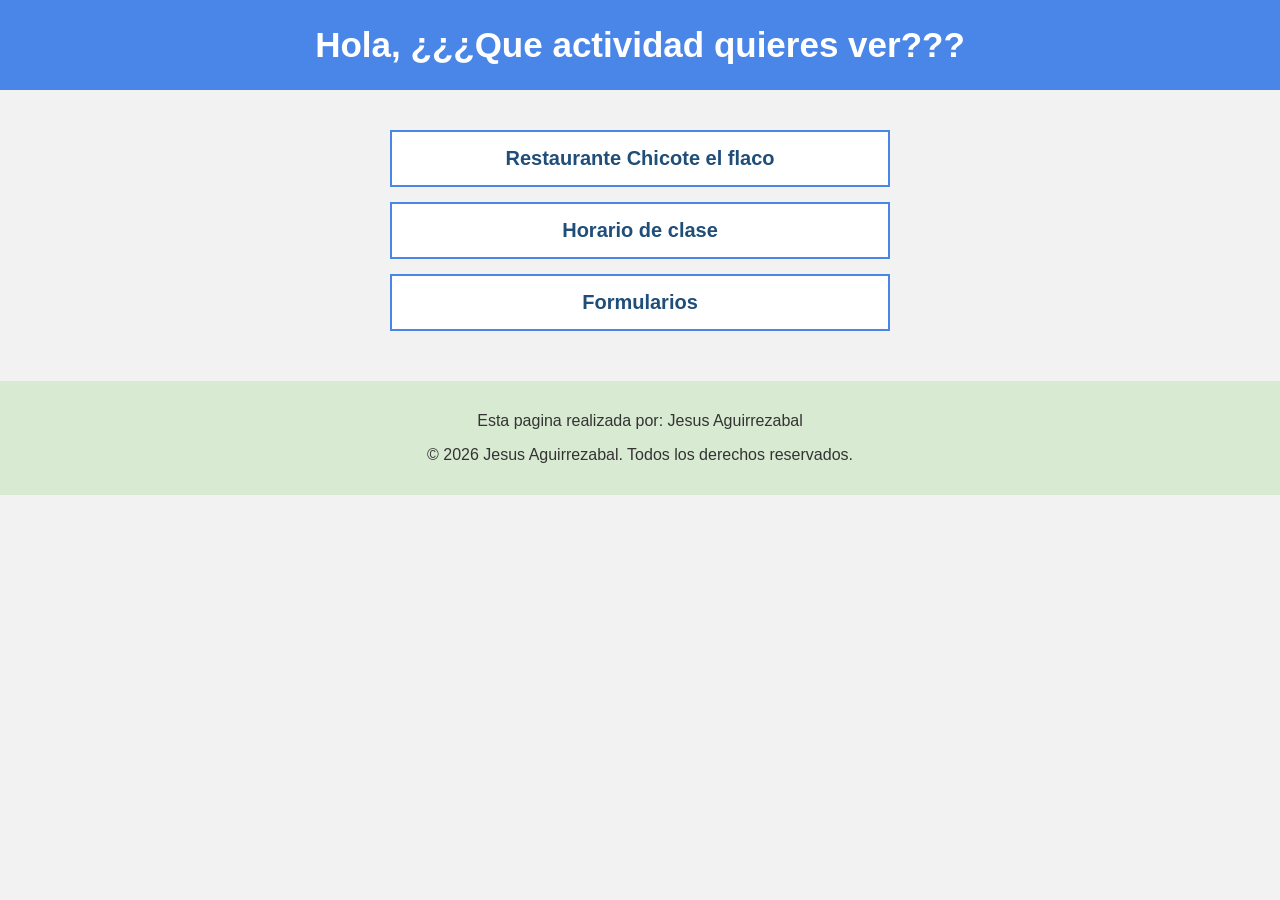
<file: index.html>
<!DOCTYPE html>
<html lang="es">

<head>
    <meta charset="UTF-8">
    <meta name="author" content="Jesus Aguirrezabal">
    <meta name="description" content="Página principal de actividades">
    <meta name="keywords" content="restaurante, horario, formularios">
    <title>Página principal</title>

    <link rel="stylesheet" href="Estilo.css">
</head>

<body>

    <header>
        <h1>Hola, ¿¿¿Que actividad quieres ver???</h1>
    </header>

    <main>

        <nav>
            <ul>
                <li><a href="Restaurante/Index.html">Restaurante Chicote el flaco</a></li>
                <li><a href="Horario de clase/Index.html">Horario de clase</a></li>
                <li><a href="Formularios/index.html">Formularios</a></li>
            </ul>
        </nav>

    </main>

    <footer>
        <p>Esta pagina realizada por: Jesus Aguirrezabal</p>
        <p>© 2026 Jesus Aguirrezabal. Todos los derechos reservados.</p>
    </footer>

</body>
</html>
</file>
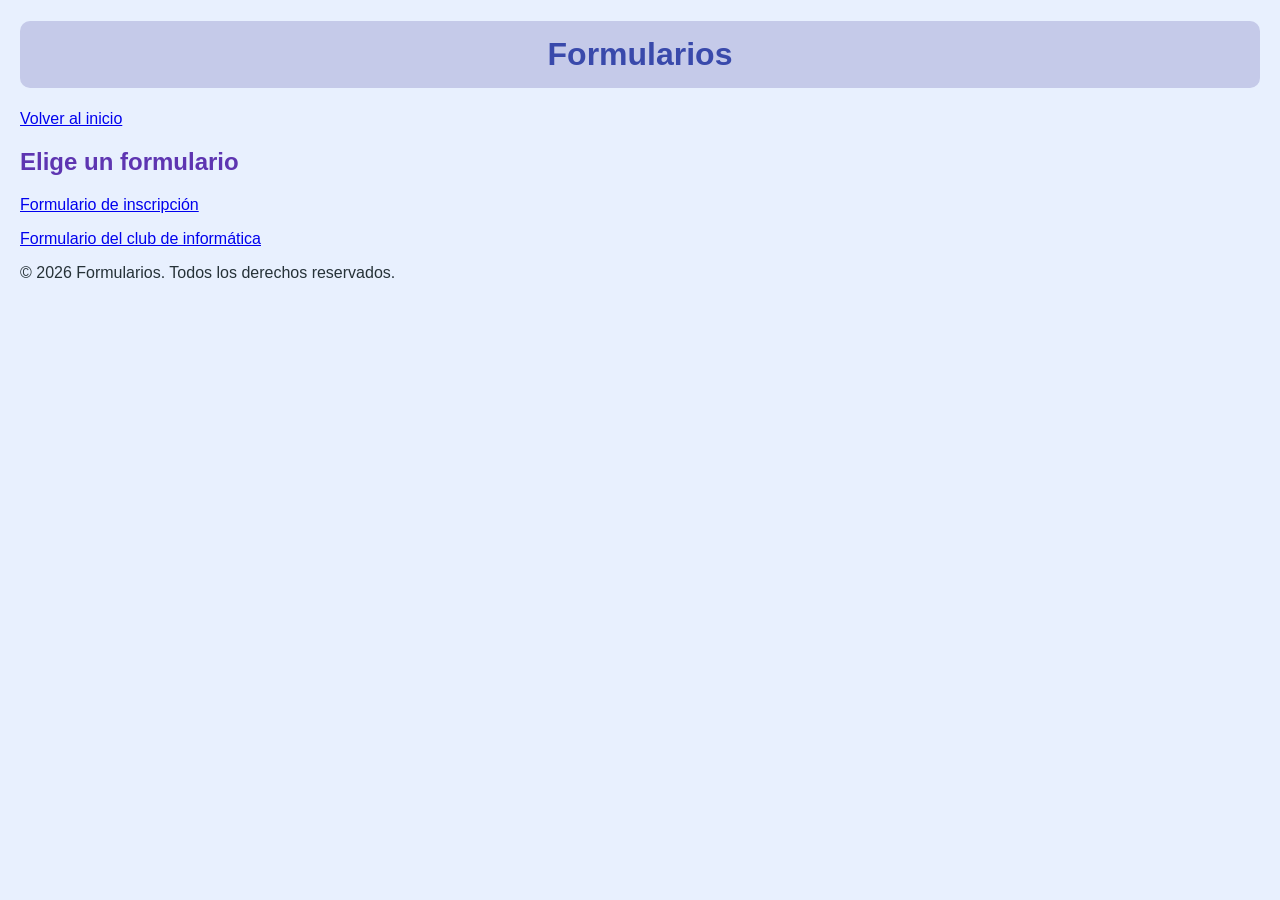
<file: Formularios/index.html>
<!DOCTYPE html>
<html lang="es">
<head>
    <meta charset="UTF-8">
    <meta name="author" content="TU NOMBRE">
    <meta name="description" content="Formularios">
    <meta name="keywords" content="formularios, restaurante">
    <title>Formularios</title>
    <link rel="stylesheet" href="Index.css">
</head>

<body>

    <header>
        <h1>Formularios</h1>
    </header>

    <nav>
        <a href="../index.html">Volver al inicio</a>
    </nav>

    <main>
        <h2>Elige un formulario</h2>

        <p><a href="Inscripcion.html">Formulario de inscripción</a></p>

        <p><a href="Club.html">Formulario del club de informática</a></p>

    </main>

<footer>
        <p>
            © 2026 Formularios. Todos los derechos reservados.
        </p>
    </footer>

</body>
</html>
</file>
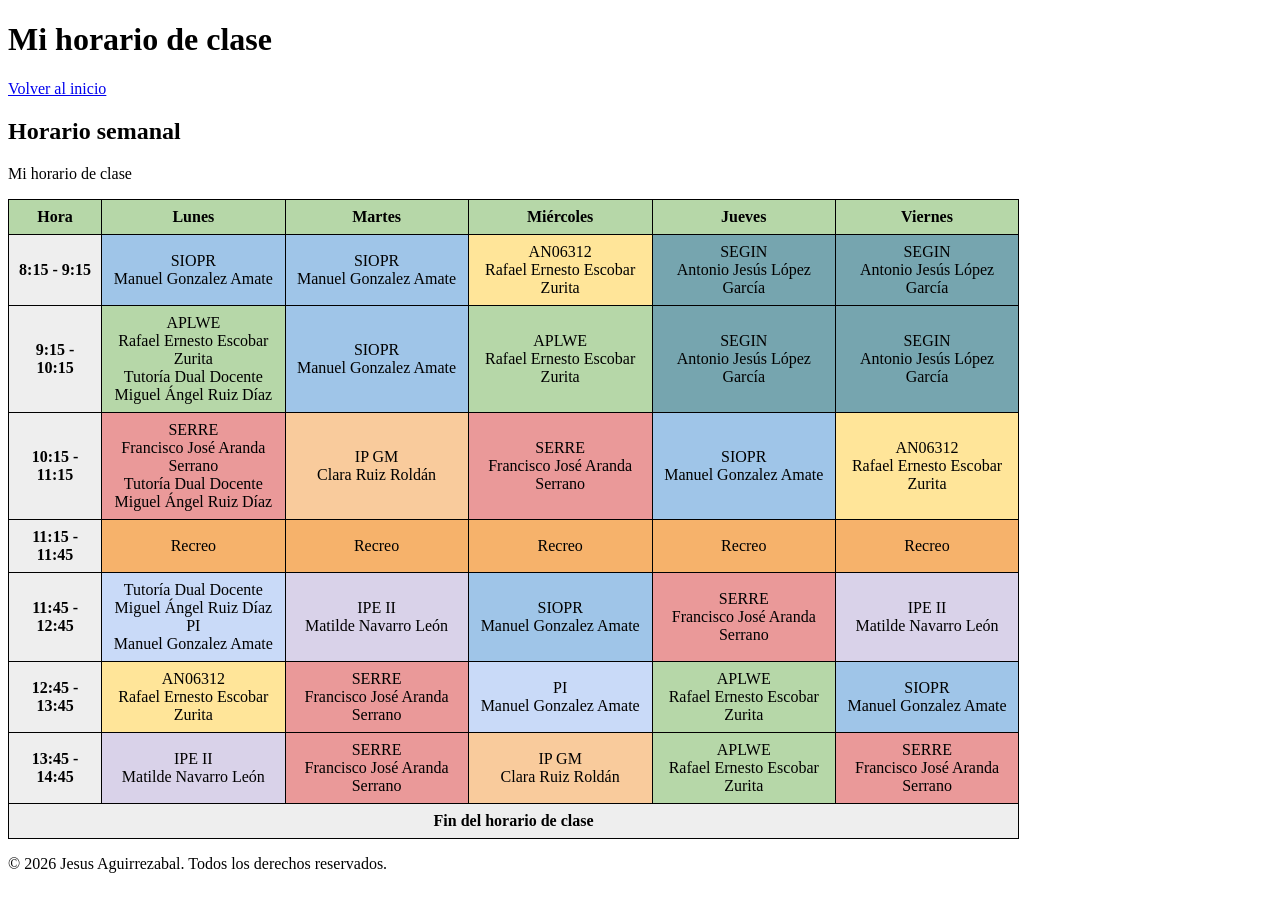
<file: Horario de clase/Index.html>
<!DOCTYPE html>
<html lang="es">

<head>
    <meta charset="UTF-8">
    <meta name="author" content="TU NOMBRE">
    <meta name="description" content="Horario de clase de 2SMR">
    <meta name="keywords" content="horario, clase, 2SMR">
    <title>Mi horario de clase</title>

    <link rel="stylesheet" href="estilo.css">
</head>

<body>

    <header>
        <h1>Mi horario de clase</h1>
    </header>

    <nav>
        <a href="../index.html">Volver al inicio</a>
    </nav>

    <main>

        <h2>Horario semanal</h2>

        <p>Mi horario de clase</p>

        <table>

            <tr>
                <th>Hora</th>
                <th>Lunes</th>
                <th>Martes</th>
                <th>Miércoles</th>
                <th>Jueves</th>
                <th>Viernes</th>
            </tr>

            <tr>
                <td class="hora">8:15 - 9:15</td>

                <td class="siopr">
                    SIOPR<br>
                    Manuel Gonzalez Amate
                </td>

                <td class="siopr">
                    SIOPR<br>
                    Manuel Gonzalez Amate
                </td>

                <td class="an06312">
                    AN06312<br>
                    Rafael Ernesto Escobar Zurita
                </td>

                <td class="segin">
                    SEGIN<br>
                    Antonio Jesús López García
                </td>

                <td class="segin">
                    SEGIN<br>
                    Antonio Jesús López García
                </td>
            </tr>

            <tr>
                <td class="hora">9:15 - 10:15</td>

                <td class="aplwe">
                    APLWE<br>
                    Rafael Ernesto Escobar Zurita<br>
                    Tutoría Dual Docente<br>
                    Miguel Ángel Ruiz Díaz
                </td>

                <td class="siopr">
                    SIOPR<br>
                    Manuel Gonzalez Amate
                </td>

                <td class="aplwe">
                    APLWE<br>
                    Rafael Ernesto Escobar Zurita
                </td>

                <td class="segin">
                    SEGIN<br>
                    Antonio Jesús López García
                </td>

                <td class="segin">
                    SEGIN<br>
                    Antonio Jesús López García
                </td>
            </tr>

            <tr>
                <td class="hora">10:15 - 11:15</td>

                <td class="serre">
                    SERRE<br>
                    Francisco José Aranda Serrano<br>
                    Tutoría Dual Docente<br>
                    Miguel Ángel Ruiz Díaz
                </td>

                <td class="ipgm">
                    IP GM<br>
                    Clara Ruiz Roldán
                </td>

                <td class="serre">
                    SERRE<br>
                    Francisco José Aranda Serrano
                </td>

                <td class="siopr">
                    SIOPR<br>
                    Manuel Gonzalez Amate
                </td>

                <td class="an06312">
                    AN06312<br>
                    Rafael Ernesto Escobar Zurita
                </td>
            </tr>

            <tr>
                <td class="hora">11:15 - 11:45</td>

                <td class="recreo">Recreo</td>
                <td class="recreo">Recreo</td>
                <td class="recreo">Recreo</td>
                <td class="recreo">Recreo</td>
                <td class="recreo">Recreo</td>
            </tr>

            <tr>
                <td class="hora">11:45 - 12:45</td>

                <td class="pi">
                    Tutoría Dual Docente<br>
                    Miguel Ángel Ruiz Díaz<br>
                    PI<br>
                    Manuel Gonzalez Amate
                </td>

                <td class="ipe">
                    IPE II<br>
                    Matilde Navarro León
                </td>

                <td class="siopr">
                    SIOPR<br>
                    Manuel Gonzalez Amate
                </td>

                <td class="serre">
                    SERRE<br>
                    Francisco José Aranda Serrano
                </td>

                <td class="ipe">
                    IPE II<br>
                    Matilde Navarro León
                </td>
            </tr>

            <tr>
                <td class="hora">12:45 - 13:45</td>

                <td class="an06312">
                    AN06312<br>
                    Rafael Ernesto Escobar Zurita
                </td>

                <td class="serre">
                    SERRE<br>
                    Francisco José Aranda Serrano
                </td>

                <td class="pi">
                    PI<br>
                    Manuel Gonzalez Amate
                </td>

                <td class="aplwe">
                    APLWE<br>
                    Rafael Ernesto Escobar Zurita
                </td>

                <td class="siopr">
                    SIOPR<br>
                    Manuel Gonzalez Amate
                </td>
            </tr>

            <tr>
                <td class="hora">13:45 - 14:45</td>

                <td class="ipe">
                    IPE II<br>
                    Matilde Navarro León
                </td>

                <td class="serre">
                    SERRE<br>
                    Francisco José Aranda Serrano
                </td>

                <td class="ipgm">
                    IP GM<br>
                    Clara Ruiz Roldán
                </td>

                <td class="aplwe">
                    APLWE<br>
                    Rafael Ernesto Escobar Zurita
                </td>

                <td class="serre">
                    SERRE<br>
                    Francisco José Aranda Serrano
                </td>
            </tr>

            <tr>
                <td colspan="6" class="fin">
                    Fin del horario de clase
                </td>
            </tr>

        </table>

    </main>
<footer>
        <p>
            © 2026 Jesus Aguirrezabal. Todos los derechos reservados.
        </p>
    </footer>
</body>

</html>
</file>
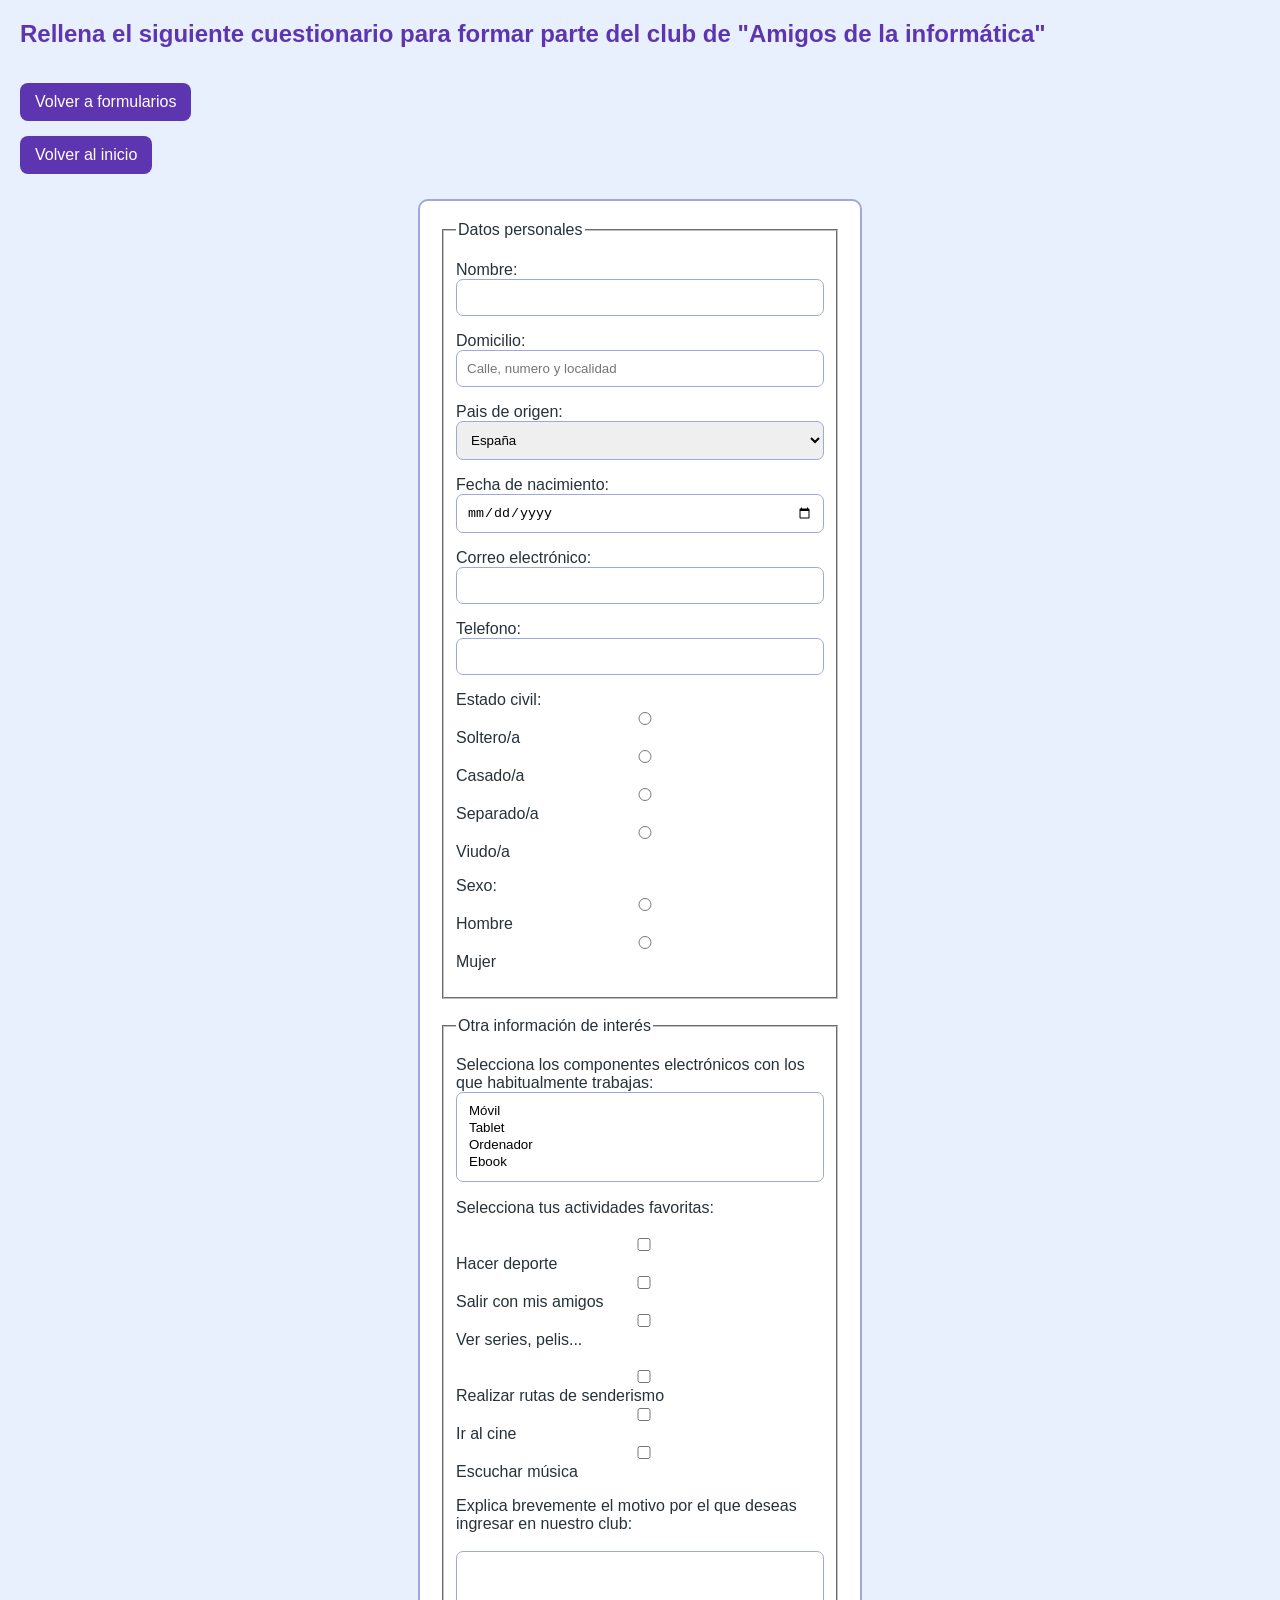
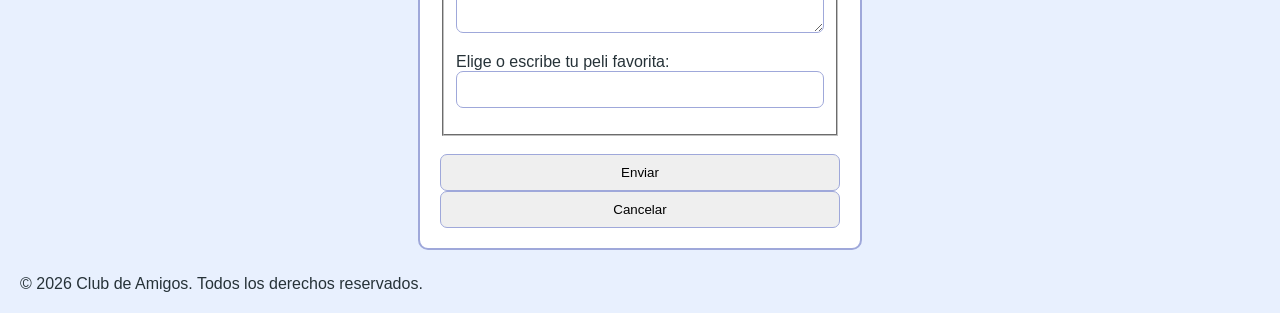
<file: Formularios/Club.html>
<!DOCTYPE html>
<html lang="es">

<head>
    <meta charset="UTF-8">
    <meta name="author" content="TU NOMBRE">
    <meta name="description" content="Formulario del club de informatica">
    <meta name="keywords" content="club, informatica, formulario">
    <title>Club de informatica</title>
    <link rel="stylesheet" href="Club.css">
</head>

<body>

    <header>
        <h2>Rellena el siguiente cuestionario para formar parte del club de "Amigos de la informática"</h2>
    </header>

    <nav>
        <a href="index.html">Volver a formularios</a>
        <br>
        <a href="../index.html">Volver al inicio</a>
    </nav>

    <main>

        <form>

            <fieldset>
                <legend>Datos personales</legend>

                <p>
                    Nombre:
                    <input type="text" name="nombre" size="40">
                </p>

                <p>
                    Domicilio:
                    <input type="text" name="domicilio" placeholder="Calle, numero y localidad" size="40">
                </p>

                <p>
                    Pais de origen:
                    <select name="pais">
                        <option>España</option>
                        <option>Portugal</option>
                        <option>Francia</option>
                        <option>Otro</option>
                    </select>
                </p>

                <p>
                    Fecha de nacimiento:
                    <input type="date" name="fecha">
                </p>

                <p>
                    Correo electrónico:
                    <input type="email" name="correo">
                </p>

                <p>
                    Telefono:
                    <input type="tel" name="telefono">
                </p>

                <p>
                    Estado civil:
                    <input type="radio" name="estado" value="soltero"> Soltero/a
                    <input type="radio" name="estado" value="casado"> Casado/a
                    <input type="radio" name="estado" value="separado"> Separado/a
                    <input type="radio" name="estado" value="viudo"> Viudo/a
                </p>

                <p>
                    Sexo:
                    <input type="radio" name="sexo" value="hombre"> Hombre
                    <input type="radio" name="sexo" value="mujer"> Mujer
                </p>

            </fieldset>

            <br>

            <fieldset>
                <legend>Otra información de interés</legend>

                <p>
                    Selecciona los componentes electrónicos con los que habitualmente trabajas:
                    <br>

                    <select name="componentes" multiple size="4">
                        <option>Móvil</option>
                        <option>Tablet</option>
                        <option>Ordenador</option>
                        <option>Ebook</option>
                    </select>
                </p>

                <p>
                    Selecciona tus actividades favoritas:
                    <br><br>

                    <input type="checkbox" name="actividades" value="deporte">
                    Hacer deporte

                    <input type="checkbox" name="actividades" value="amigos">
                    Salir con mis amigos

                    <input type="checkbox" name="actividades" value="series">
                    Ver series, pelis...
                    <br><br>

                    <input type="checkbox" name="actividades" value="senderismo">
                    Realizar rutas de senderismo

                    <input type="checkbox" name="actividades" value="cine">
                    Ir al cine

                    <input type="checkbox" name="actividades" value="musica">
                    Escuchar música
                </p>

                <p>
                    Explica brevemente el motivo por el que deseas ingresar en nuestro club:
                    <br><br>

                    <textarea name="motivo" rows="4" cols="45"></textarea>
                </p>

                <p>
                    Elige o escribe tu peli favorita:
                    <input type="text" name="pelicula">
                </p>

            </fieldset>

            <br>

            <input type="submit" value="Enviar">
            <input type="reset" value="Cancelar">

        </form>

    </main>

  <footer>
        <p>
            © 2026 Club de Amigos. Todos los derechos reservados.
        </p>
    </footer>
</body>
</html>
</file>
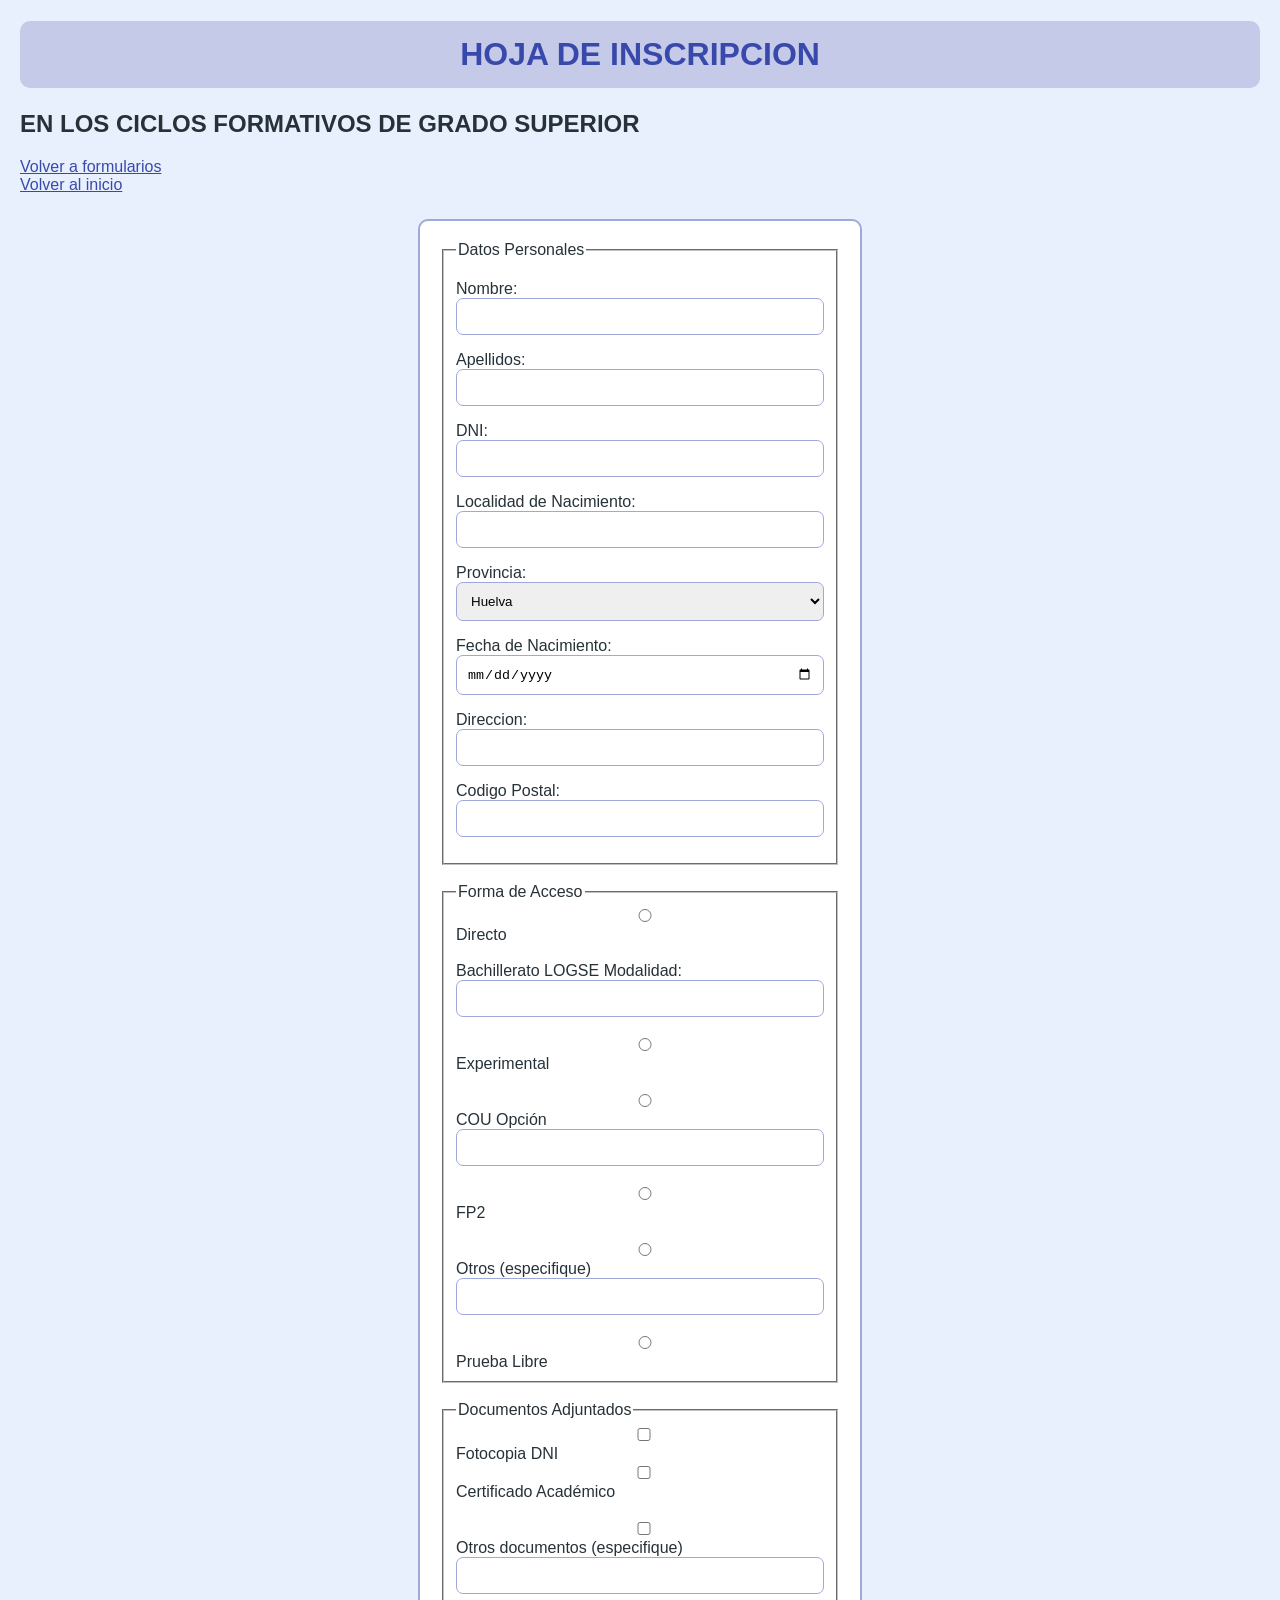
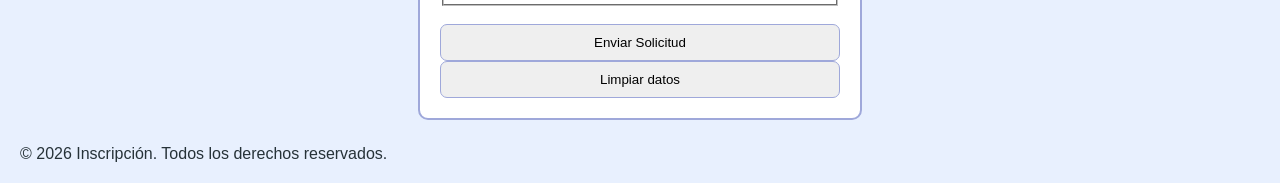
<file: Formularios/Inscripcion.html>
<!DOCTYPE html>
<html lang="es">

<head>
    <meta charset="UTF-8">
    <meta name="author" content="TU NOMBRE">
    <meta name="description" content="Hoja de inscripción">
    <meta name="keywords" content="inscripción, ciclos formativos">
    <title>Hoja de inscripción</title>
    <link rel="stylesheet" href="Inscripcion.css">
</head>

<body>

    <header>
        <h1>HOJA DE INSCRIPCION</h1>
        <h2>EN LOS CICLOS FORMATIVOS DE GRADO SUPERIOR</h2>
    </header>

    <nav>
        <a href="index.html">Volver a formularios</a>
        <br>
        <a href="../index.html">Volver al inicio</a>
    </nav>

    <main>

        <form>

            <fieldset>
                <legend>Datos Personales</legend>

                <p>
                    Nombre:
                    <input type="text" name="nombre">
                </p>

                <p>
                    Apellidos:
                    <input type="text" name="apellidos">
                </p>

                <p>
                    DNI:
                    <input type="text" name="dni">
                </p>

                <p>
                    Localidad de Nacimiento:
                    <input type="text" name="localidad">
                </p>

                <p>
                    Provincia:
                    <select name="provincia">
                        <option>Huelva</option>
                        <option>Sevilla</option>
                        <option>Cordoba</option>
                        <option>Cadiz</option>
                        <option>Granada</option>
                        <option>Jaen</option>
                        <option>Malaga</option>
                        <option>Almeria</option>
                    </select>
                </p>

                <p>
                    Fecha de Nacimiento:
                    <input type="date" name="fecha">
                </p>

                <p>
                    Direccion:
                    <input type="text" name="direccion">
                </p>

                <p>
                    Codigo Postal:
                    <input type="text" name="codigo">
                </p>

            </fieldset>

            <br>

            <fieldset>
                <legend>Forma de Acceso</legend>

                <input type="radio" name="acceso" value="directo">
                Directo
                <br><br>

                Bachillerato LOGSE Modalidad:
                <input type="text" name="bachillerato">
                <br><br>

                <input type="radio" name="acceso" value="experimental">
                Experimental
                <br><br>

                <input type="radio" name="acceso" value="cou">
                COU Opción
                <input type="text" name="cou">
                <br><br>

                <input type="radio" name="acceso" value="fp2">
                FP2
                <br><br>

                <input type="radio" name="acceso" value="otros">
                Otros (especifique)
                <input type="text" name="otros">
                <br><br>

                <input type="radio" name="acceso" value="libre">
                Prueba Libre

            </fieldset>

            <br>

            <fieldset>
                <legend>Documentos Adjuntados</legend>

                <input type="checkbox" name="documentos" value="dni">
                Fotocopia DNI

                <input type="checkbox" name="documentos" value="certificado">
                Certificado Académico

                <br><br>

                <input type="checkbox" name="documentos" value="otros">
                Otros documentos (especifique)
                <input type="text" name="otrosdocumentos">

            </fieldset>

            <br>

            <input type="submit" value="Enviar Solicitud">
            <input type="reset" value="Limpiar datos">

        </form>

    </main>

  <footer>
        <p>
            © 2026 Inscripción. Todos los derechos reservados.
        </p>
    </footer>
</body>
</html>
</file>
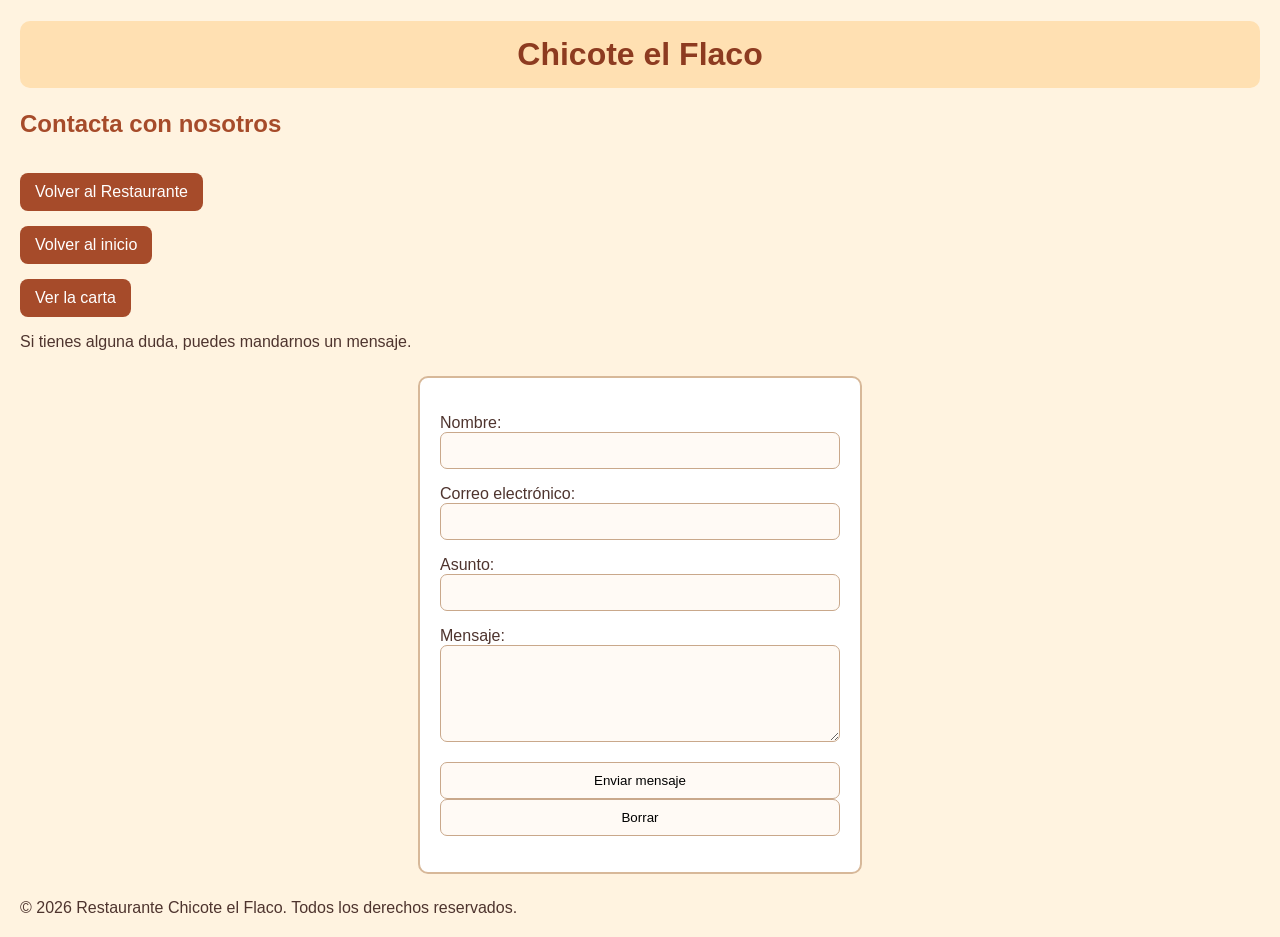
<file: Restaurante/Contacto.html>
<!DOCTYPE html>
<html lang="es">

<head>
    <meta charset="UTF-8">
    <meta name="author" content="TU NOMBRE">
    <meta name="description" content="Formulario de contacto">
    <meta name="keywords" content="contacto, restaurante">
    <title>Contacto</title>
    
    <link rel="icon" type="image/png" href="Carta/foto restaurante/favicon.png">
    <link rel="stylesheet" href="Formulario Restaurante.css">

</head>

<body>

    <header>
        <h1>Chicote el Flaco</h1>
        <h2>Contacta con nosotros</h2>
    </header>

    <nav>
        <a href="../Restaurante/Index.html">Volver al Restaurante</a>
        <br>
        <a href="../index.html">Volver al inicio</a>
        <br>
        <a href="../Restaurante/Carta/Carta.html">Ver la carta</a>
    </nav>

    <main>

        <p>Si tienes alguna duda, puedes mandarnos un mensaje.</p>

        <form>

            <p>
                Nombre:
                <input type="text" name="nombre" required>
            </p>

            <p>
                Correo electrónico:
                <input type="email" name="correo" required>
            </p>

            <p>
                Asunto:
                <input type="text" name="asunto">
            </p>

            <p>
                Mensaje:
                <br>
                <textarea name="mensaje" rows="5" cols="40" required></textarea>
            </p>

            <p>
                <input type="submit" value="Enviar mensaje">
                <input type="reset" value="Borrar">
            </p>

        </form>

    </main>

 <footer>
        <p>
            © 2026 Restaurante Chicote el Flaco. Todos los derechos reservados.
        </p>
    </footer>
</body>

</html>
</file>
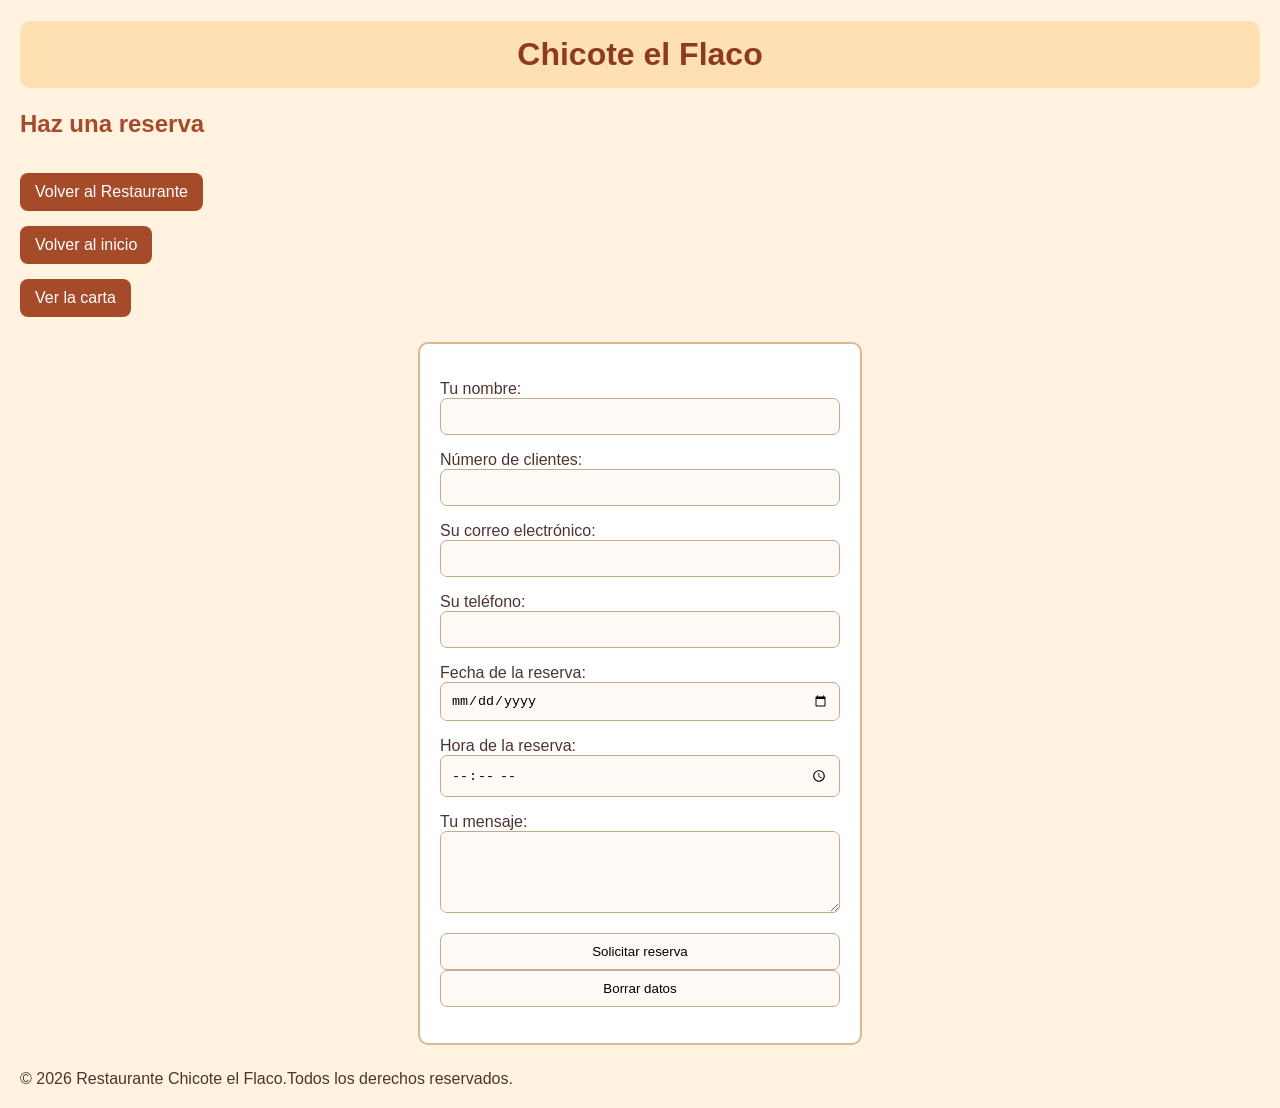
<file: Restaurante/Reserva.html>
<!DOCTYPE html>
<html lang="es">

<head>
    <meta charset="UTF-8">
    <meta name="author" content="TU NOMBRE">
    <meta name="description" content="Formulario para reservar mesa">
    <meta name="keywords" content="reserva, restaurante">
    <title>Reserva</title>
    
    <link rel="icon" type="image/png" href="Carta/foto restaurante/favicon.png">
    <link rel="stylesheet" href="Formulario Restaurante.css">

</head>

<body>

    <header>
        <h1>Chicote el Flaco</h1>
        <h2>Haz una reserva</h2>
    </header>

    <nav>
        <a href="../Restaurante/Index.html">Volver al Restaurante</a>
        <br>
        <a href="../index.html">Volver al inicio</a>
        <br>
        <a href="../Restaurante/Carta/Carta.html">Ver la carta</a>
    </nav>

    <main>

        <form>
            <p>
                Tu nombre:
                <input type="text" name="nombre">
            </p>

            <p>
                Número de clientes:
                <input type="number" name="clientes">
            </p>

            <p>
                Su correo electrónico:
                <input type="email" name="correo">
            </p>

            <p>
                Su teléfono:
                <input type="tel" name="telefono">
            </p>

            <p>
                Fecha de la reserva:
                <input type="date" name="fecha">
            </p>

            <p>
                Hora de la reserva:
                <input type="time" name="hora">
            </p>

            <p>
                Tu mensaje:
                <br>
                <textarea name="mensaje" rows="4" cols="40"></textarea>
            </p>

            <p>
                <input type="submit" value="Solicitar reserva">
                <input type="reset" value="Borrar datos">
            </p>
        </form>

    </main>

  <footer>
        <p>
            © 2026 Restaurante Chicote el Flaco.Todos los derechos reservados.
        </p>
    </footer>
</body>

</html>
</file>
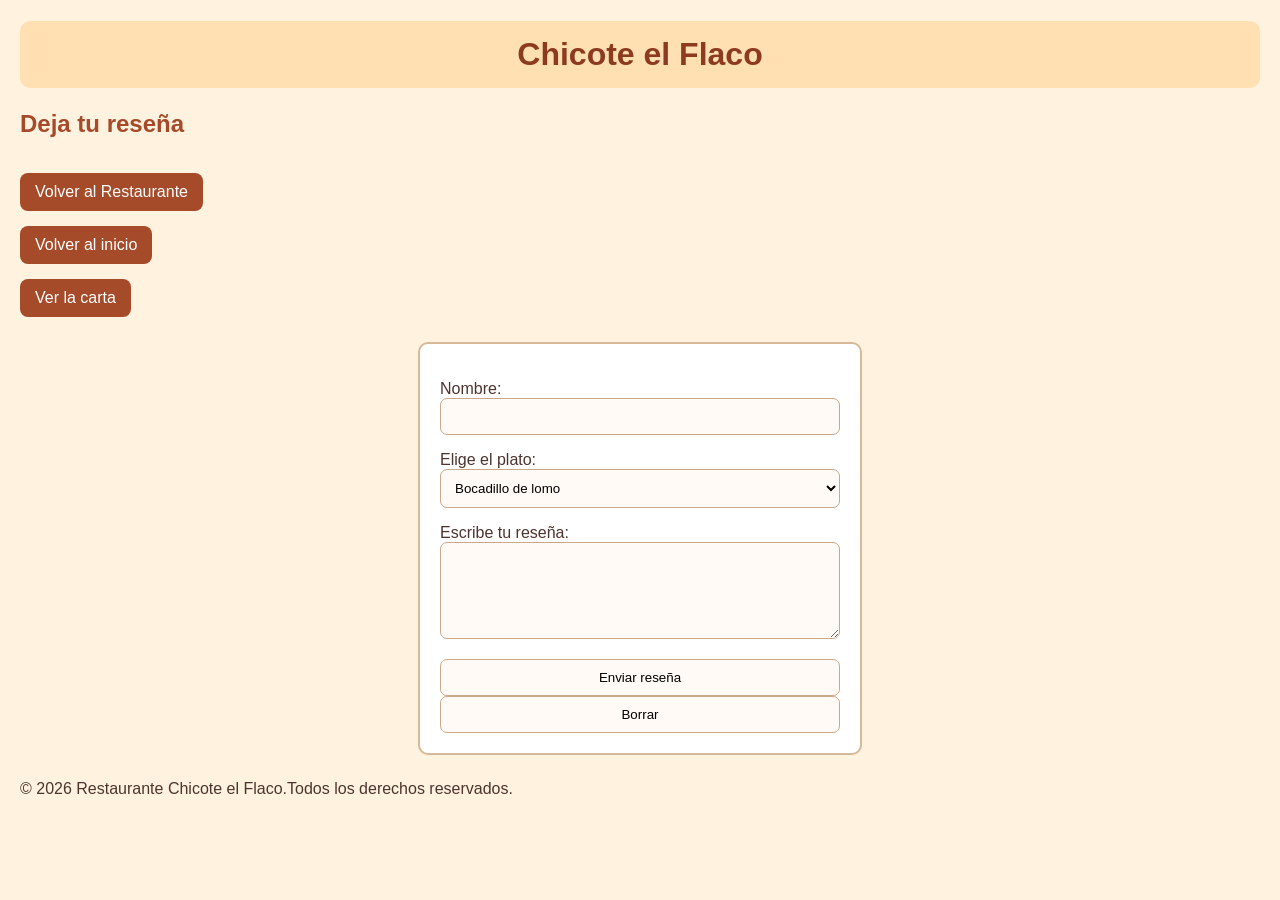
<file: Restaurante/Reseña.html>
<!DOCTYPE html>
<html lang="es">
<head>
    <meta charset="UTF-8">
    <meta name="author" content="TU NOMBRE">
    <meta name="description" content="Reseña de los platos">
    <meta name="keywords" content="reseña, platos, restaurante">
    <title>Reseña de un plato</title>
    
    <link rel="icon" type="image/png" href="Carta/foto restaurante/favicon.png">
    <link rel="stylesheet" href="Formulario Restaurante.css">
</head>

<body>

    <header>
        <h1>Chicote el Flaco</h1>
        <h2>Deja tu reseña</h2>
    </header>

  
    <nav>
        <a href="../Restaurante/Index.html">Volver al Restaurante</a>
        <br>
        <a href="../index.html">Volver al inicio</a>
        <br>
        <a href="../Restaurante/Carta/Carta.html">Ver la carta</a>
    </nav>


    <main>
        <form>
            <p>
                Nombre:
                <input type="text" name="nombre">
            </p>

            <p>
                Elige el plato:
                <select name="plato">
                    <option value="bocadillo">Bocadillo de lomo</option>
                    <option value="boquerones">Boquerones con vinagre</option>
                    <option value="tortilla">Tortilla de patata</option>
                </select>
            </p>

            <p>
                Escribe tu reseña:
                <br>
                <textarea name="resena" rows="5" cols="40"></textarea>
            </p>

            <input type="submit" value="Enviar reseña">
            <input type="reset" value="Borrar">
        </form>
    </main>

<footer>
        <p>
            © 2026 Restaurante Chicote el Flaco.Todos los derechos reservados.
        </p>
    </footer>

</body>
</html>
</file>
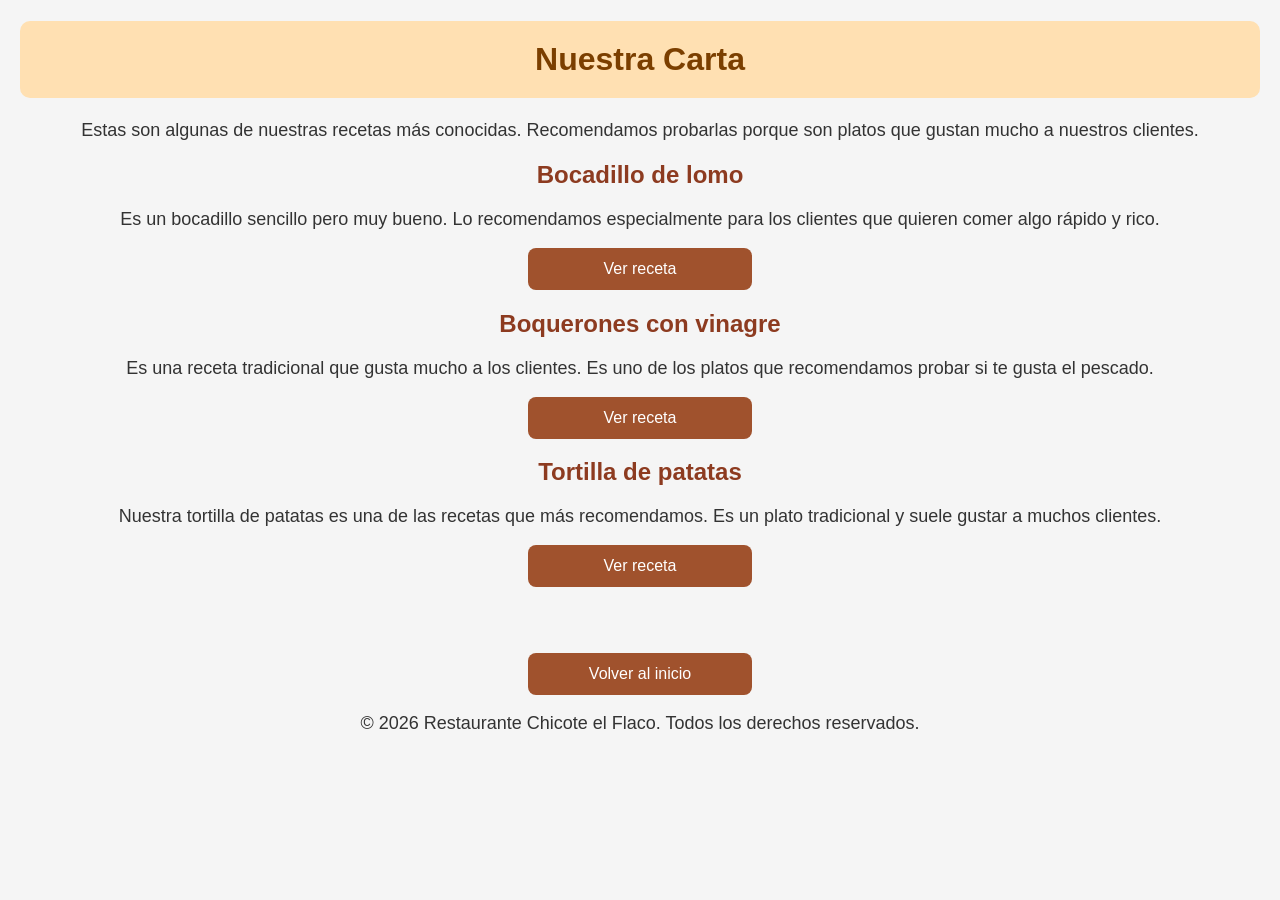
<file: Restaurante/Carta/Carta.html>
<!DOCTYPE html>
<html lang="es">

<head>
    <meta charset="UTF-8">
    <title>Nuestra Carta</title>
    <link rel="icon" type="image/png" href="foto restaurante/favicon.png">
        <link rel="stylesheet" href="Carta.css">
</head>
<head>
    <meta charset="UTF-8">
    <meta name="author" content="Jesus Aguirrezabal">
    <meta name="description" content="Carta del mejor restaurante Chicote el flaco, donde encontrarás recetas deliciosas y fáciles de preparar.">
    <meta name="keywords" content="carta, restaurante, comida, recetas">

    <title>Carta - Restaurante Chicote el Flaco</title>
</head>

<body>
<header>   
    <h1>Nuestra Carta</h1>

    <p>
        Estas son algunas de nuestras recetas más conocidas.
        Recomendamos probarlas porque son platos que gustan mucho a nuestros clientes.
    </p>

    <h2>Bocadillo de lomo</h2>

    <p>
        Es un bocadillo sencillo pero muy bueno. Lo recomendamos especialmente
        para los clientes que quieren comer algo rápido y rico.
    </p>

    <a href="Bocadillo lomo.html">Ver receta</a>

    <h2>Boquerones con vinagre</h2>

    <p>
        Es una receta tradicional que gusta mucho a los clientes.
        Es uno de los platos que recomendamos probar si te gusta el pescado.
    </p>

    <a href="Boquerones con vinagre.html">Ver receta</a>

    <h2>Tortilla de patatas</h2>

    <p>
        Nuestra tortilla de patatas es una de las recetas que más recomendamos.
        Es un plato tradicional y suele gustar a muchos clientes.
    </p>

    <a href="Tortilla patata.html">Ver receta</a>

    <br><br>

    <a href="../Index.html">Volver al inicio</a>
<footer>
    <p>© 2026 Restaurante Chicote el Flaco. Todos los derechos reservados.</p>
</footer>
 </header>
</body>

</html>
</file>
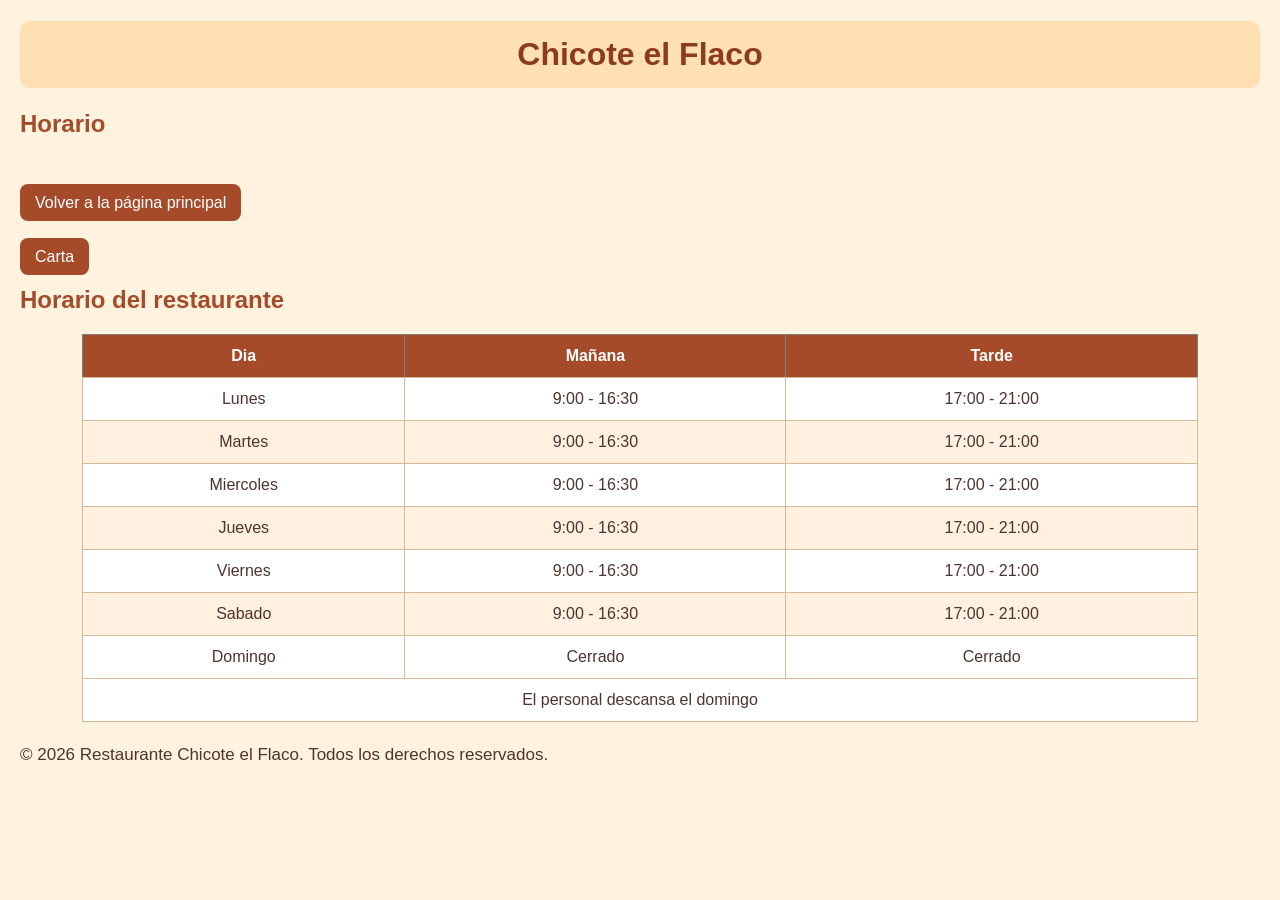
<file: Restaurante/Horario/Horario.html>
<!DOCTYPE html>
<html lang="es">
<head>
    <meta charset="UTF-8">
    <meta name="author" content="TU NOMBRE">
    <meta name="description" content="Horario de mi restaurante">
    <meta name="keywords" content="restaurante, horario">
    <title>Horario del restaurante</title>
    <link rel="icon" type="image/png" href="Carta/foto restaurante/favicon.png">
    <link rel="stylesheet" href="Horario.css">
</head>

<body>

    <header>
        <h1>Chicote el Flaco</h1>
        <h2>Horario</h2>
    </header>

    <nav>
            <br><br>

        <a href="../Index.html">Volver a la página principal</a>
        <br>    <br> <br>

        <a href="../Carta/Carta.html">Carta</a>
    </nav>

    <main>
        <h2>Horario del restaurante</h2>

        <table border="1">
            <thead>
                <tr>
                    <th>Dia</th>
                    <th>Mañana</th>
                    <th>Tarde</th>
                </tr>
            </thead>

            <tbody>
                <tr>
                    <td>Lunes</td>
                    <td>9:00 - 16:30</td>
                    <td>17:00 - 21:00</td>
                </tr>
                <tr>
                    <td>Martes</td>
                    <td>9:00 - 16:30</td>
                    <td>17:00 - 21:00</td>
                </tr>
                <tr>
                    <td>Miercoles</td>
                    <td>9:00 - 16:30</td>
                    <td>17:00 - 21:00</td>
                </tr>
                <tr>
                    <td>Jueves</td>
                    <td>9:00 - 16:30</td>
                    <td>17:00 - 21:00</td>
                </tr>
                <tr>
                    <td>Viernes</td>
                    <td>9:00 - 16:30</td>
                    <td>17:00 - 21:00</td>
                </tr>
                <tr>
                    <td>Sabado</td>
                    <td>9:00 - 16:30</td>
                    <td>17:00 - 21:00</td>
                </tr>
                <tr>
                    <td>Domingo</td>
                    <td>Cerrado</td>
                    <td>Cerrado</td>
                </tr>
            </tbody>

            <tfoot>
                <tr>
                    <td colspan="3">El personal descansa el domingo</td>
                </tr>
            </tfoot>
        </table>
    </main>
<footer>
        <p>
            © 2026 Restaurante Chicote el Flaco. Todos los derechos reservados.
        </p>
    </footer>

</body>
</html>
</file>
<file: Estilo.css>
body {
    font-family: Arial, sans-serif;
    background-color: #f2f2f2;
    margin: 0;
}

/* Encabezado */
header {
    background-color: #4a86e8;
    color: white;
    text-align: center;
    padding: 25px;
}

h1 {
    font-size: 35px;
    margin: 0;
}

/* Menú */
nav {
    width: 500px;
    margin: 40px auto;
}

nav ul {
    list-style-type: none;
    padding: 0;
}

nav li {
    background-color: white;
    margin: 15px 0;
    padding: 15px;
    text-align: center;
    border: 2px solid #4a86e8;
}

nav a {
    color: #1f4e79;
    font-size: 20px;
    text-decoration: none;
    font-weight: bold;
}

nav a:hover {
    color: #e69138;
}

/* Pie de página */
footer {
    background-color: #d9ead3;
    text-align: center;
    padding: 15px;
    margin-top: 50px;
    color: #333333;
}
</file>
<file: Formularios/Index.css>
body {
    font-family: Arial, sans-serif;
    background-color: #e8f0fe;
    color: #263238;
    margin: 20px;
}

h1 {
    text-align: center;
    color: #3949ab;
    background-color: #c5cae9;
    padding: 15px;
    border-radius: 10px;
}

h2 {
    color: #5e35b1;
}

form {
    width: 400px;
    max-width: 90%;
    margin: 25px auto;
    padding: 20px;
    background-color: white;
    border-radius: 10px;
    border: 2px solid #9fa8da;
}

label {
    display: block;
    margin-top: 12px;
    margin-bottom: 5px;
    color: #3949ab;
    font-weight: bold;
}

input,
select,
textarea {
    width: 100%;
    padding: 10px;
    border: 1px solid #9fa8da;
    border-radius: 7px;
    box-sizing: border-box;
}

button {
    margin-top: 20px;
    background-color: #5e35b1;
    color: white;
    border: none;
    padding: 10px 18px;
    border-radius: 8px;
    cursor: pointer;
}

button:hover {
    background-color: #3949ab;
}
</file>
<file: Horario de clase/estilo.css>
/* Tabla del horario */

table {
    border-collapse: collapse;
    width: 80%;
}

th {
    border: 1px solid black;
    padding: 8px;
    text-align: center;
    background-color: #b6d7a8;
}

td {
    border: 1px solid black;
    padding: 8px;
    text-align: center;
}

/* Colores de las asignaturas */

.siopr {
    background-color: #9fc5e8;
}

.aplwe {
    background-color: #b6d7a8;
}

.serre {
    background-color: #ea9999;
}

.ipgm {
    background-color: #f9cb9c;
}

.ipe {
    background-color: #d9d2e9;
}

.an06312 {
    background-color: #ffe599;
}

.segin {
    background-color: #76a5af;
}

.pi {
    background-color: #c9daf8;
}

.recreo {
    background-color: #f6b26b;
}

/* Horas */

.hora {
    background-color: #eeeeee;
    font-weight: bold;
}

/* Final de la tabla */

.fin {
    background-color: #eeeeee;
    font-weight: bold;
}
</file>
<file: Formularios/Club.css>
body {
    font-family: Arial, sans-serif;
    background-color: #e8f0fe;
    color: #263238;
    margin: 20px;
}

h1 {
    text-align: center;
    color: #3949ab;
    background-color: #c5cae9;
    padding: 15px;
    border-radius: 10px;
}

h2 {
    color: #5e35b1;
}

form {
    width: 400px;
    max-width: 90%;
    margin: 25px auto;
    padding: 20px;
    background-color: white;
    border-radius: 10px;
    border: 2px solid #9fa8da;
}

label {
    display: block;
    margin-top: 12px;
    margin-bottom: 5px;
    color: #3949ab;
    font-weight: bold;
}

input,
select,
textarea {
    width: 100%;
    padding: 10px;
    border: 1px solid #9fa8da;
    border-radius: 7px;
    box-sizing: border-box;
}

button {
    margin-top: 20px;
    background-color: #5e35b1;
    color: white;
    border: none;
    padding: 10px 18px;
    border-radius: 8px;
    cursor: pointer;
    font-size: 16px;
}

button:hover {
    background-color: #3949ab;
}

a {
    display: inline-block;
    margin-top: 15px;
    background-color: #5e35b1;
    color: white;
    text-decoration: none;
    padding: 10px 15px;
    border-radius: 8px;
}

a:hover {
    background-color: #3949ab;
}
</file>
<file: Formularios/Inscripcion.css>
body {
    font-family: Arial, sans-serif;
    background-color: #e8f0fe;
    color: #263238;
    margin: 20px;
}

h1 {
    text-align: center;
    color: #3949ab;
    background-color: #c5cae9;
    padding: 15px;
    border-radius: 10px;
}

form {
    width: 400px;
    max-width: 90%;
    margin: 25px auto;
    padding: 20px;
    background-color: white;
    border-radius: 10px;
    border: 2px solid #9fa8da;
}

label {
    display: block;
    margin-top: 12px;
    margin-bottom: 5px;
    color: #3949ab;
    font-weight: bold;
}

input,
select {
    width: 100%;
    padding: 10px;
    border: 1px solid #9fa8da;
    border-radius: 7px;
    box-sizing: border-box;
}

button {
    margin-top: 20px;
    background-color: #5e35b1;
    color: white;
    border: none;
    padding: 10px 18px;
    border-radius: 8px;
    cursor: pointer;
}

button:hover {
    background-color: #3949ab;
}

a {
    color: #3949ab;
}
</file>
<file: Restaurante/Formulario Restaurante.css>
body {
    font-family: Arial, sans-serif;
    background-color: #fff3e0;
    color: #4e342e;
    margin: 20px;
}

h1 {
    text-align: center;
    color: #8d3b20;
    background-color: #ffe0b2;
    padding: 15px;
    border-radius: 10px;
}

h2 {
    color: #a64b2a;
}

form {
    width: 400px;
    max-width: 90%;
    margin: 25px auto;
    padding: 20px;
    background-color: white;
    border-radius: 10px;
    border: 2px solid #d7b899;
}

label {
    display: block;
    margin-top: 12px;
    margin-bottom: 5px;
    color: #6d3b26;
    font-weight: bold;
}

input,
select,
textarea {
    width: 100%;
    padding: 10px;
    border: 1px solid #c9a88b;
    border-radius: 7px;
    box-sizing: border-box;
    background-color: #fffaf5;
}

input:focus,
select:focus,
textarea:focus {
    outline: none;
    border: 2px solid #a64b2a;
}

button {
    margin-top: 20px;
    background-color: #a64b2a;
    color: white;
    border: none;
    padding: 10px 18px;
    border-radius: 8px;
    cursor: pointer;
    font-size: 16px;
}

button:hover {
    background-color: #71351f;
}

a {
    display: inline-block;
    margin-top: 15px;
    background-color: #a64b2a;
    color: white;
    text-decoration: none;
    padding: 10px 15px;
    border-radius: 8px;
}

a:hover {
    background-color: #71351f;
}
</file>
<file: Restaurante/Carta/Carta.css>
body {
    font-family: Arial, sans-serif;
    background-color: #f5f5f5;
    color: #333;
    margin: 20px;
}

h1 {
    text-align: center;
    color: #7b3f00;
    background-color: #ffe0b2;
    padding: 20px;
    border-radius: 10px;
}

h2 {
    text-align: center;
    color: #8d3b20;
}

p {
    text-align: center;
    font-size: 18px;
}

a {
    display: block;
    width: 200px;
    text-align: center;
    margin: 15px auto;
    padding: 12px;
    background-color: #a0522d;
    color: white;
    text-decoration: none;
    border-radius: 8px;
}

a:hover {
    background-color: #6f321d;
}
</file>
<file: Restaurante/Horario/Horario.css>
body {
    font-family: Arial, sans-serif;
    background-color: #fff3e0;
    color: #4e342e;
    margin: 20px;
}

h1 {
    text-align: center;
    color: #8d3b20;
    background-color: #ffe0b2;
    padding: 15px;
    border-radius: 10px;
}

h2 {
    color: #a64b2a;
}

p {
    font-size: 17px;
    line-height: 1.5;
}

table {
    width: 90%;
    margin: 20px auto;
    border-collapse: collapse;
    background-color: white;
}

th {
    background-color: #a64b2a;
    color: white;
    padding: 12px;
}

td {
    padding: 12px;
    text-align: center;
    border: 1px solid #d7b899;
}

tr:nth-child(even) {
    background-color: #fff0df;
}

a {
    background-color: #a64b2a;
    color: white;
    text-decoration: none;
    padding: 10px 15px;
    border-radius: 8px;
}

a:hover {
    background-color: #71351f;
}
</file>
